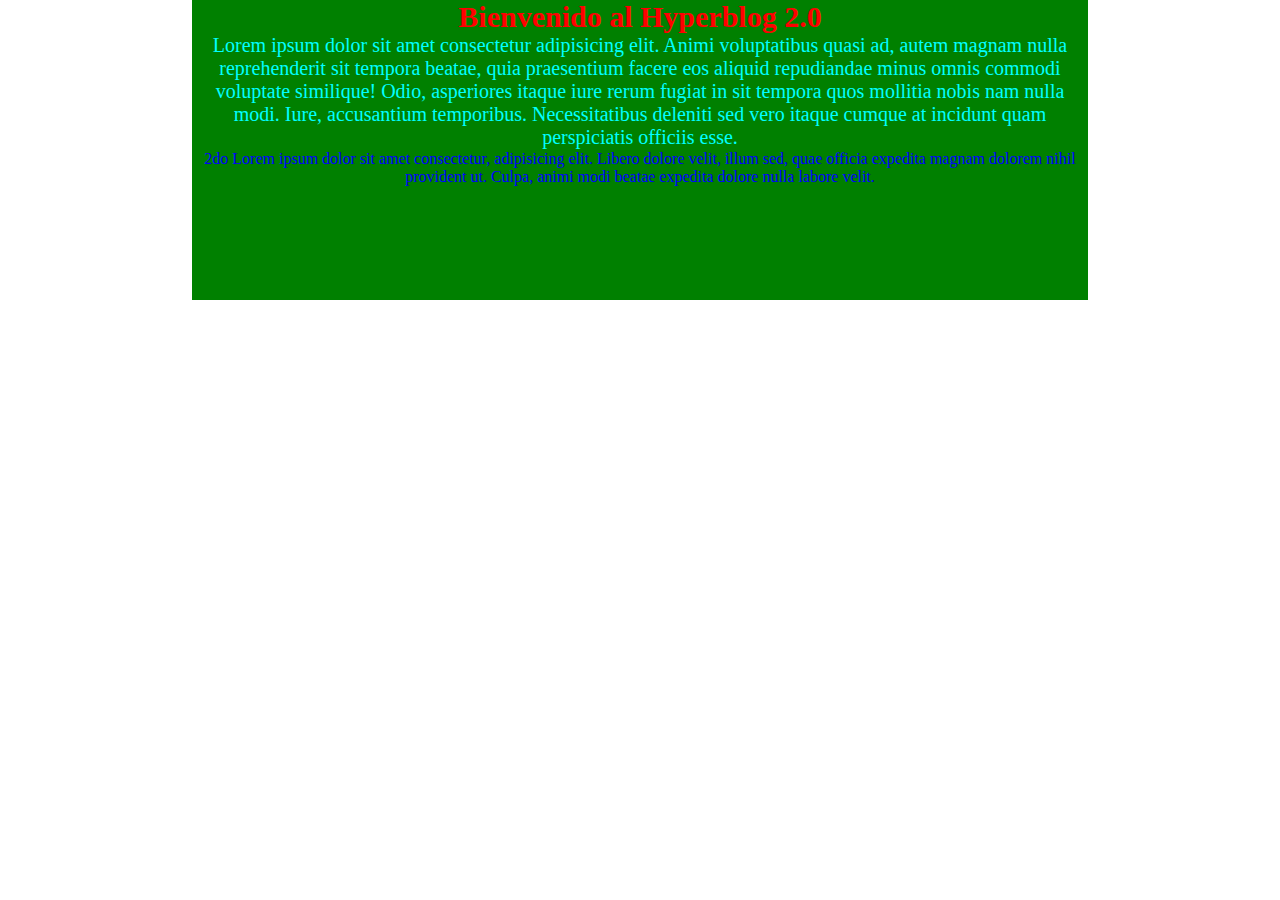
<file: proyecto1/index.html>
<!DOCTYPE html>
<html lang="en">
<head>
    <meta charset="UTF-8">
    <meta name="viewport" content="width=device-width, initial-scale=1.0">
    <title>Hyperblog</title>
    <link rel="stylesheet" href="./style.css">
</head>
<body>
    <main>
        <div class="cabecera">
            <h1>Bienvenido al Hyperblog 2.0</h1>
            <p>Lorem ipsum dolor sit amet consectetur adipisicing elit. Animi voluptatibus quasi ad, autem magnam nulla reprehenderit sit tempora beatae, quia praesentium facere eos aliquid repudiandae minus omnis commodi voluptate similique!
            Odio, asperiores itaque iure rerum fugiat in sit tempora quos mollitia nobis nam nulla modi. Iure, accusantium temporibus. Necessitatibus deleniti sed vero itaque cumque at incidunt quam perspiciatis officiis esse.</p>
        </div>
        <div class="branch">
            <p>2do Lorem ipsum dolor sit amet consectetur, adipisicing elit. Libero dolore velit, illum sed, quae officia expedita magnam dolorem nihil provident ut. Culpa, animi modi beatae expedita dolore nulla labore velit.</p>
        </div>
    </main>
</body>
</html>
</file>
<file: proyecto1/style.css>
* {
    box-sizing: border-box;
    margin: 0;
    padding: 0;
}
html {
    font-size: 62.5%;
}
main {
    width: 100%;
    text-align: center;
}
div {
    width: 70%;
    margin: 0 auto;
    height: auto;
    min-height: 150px;
    background-color: green;
}
h1 {
    font-size: 3rem;
    color: red;
}
.cabecera p {
    font-size: 2rem;
    color: aqua;
}
.branch {
    font-size: 1.6rem;
    color: blue;
}
</file>
